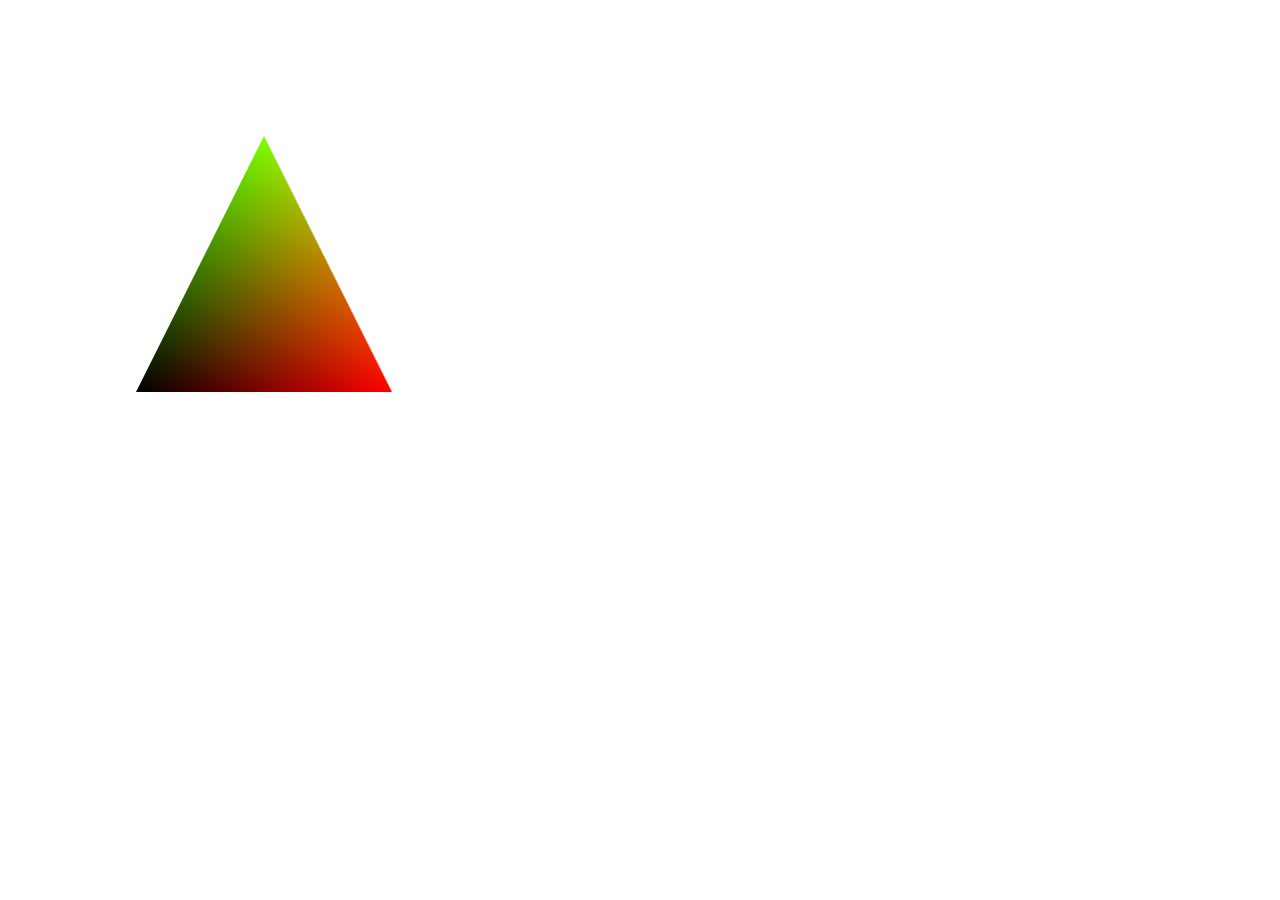
<file: 04/index.html>
<!DOCTYPE html>
<html lang="en">
  <head>
    <meta charset="UTF-8" />
    <meta name="viewport" content="width=device-width, initial-scale=1.0" />
    <title>04</title>
  </head>
  <body>
    <canvas width="512" height="512"></canvas>
    <script type="module" src="./main.js"></script>
  </body>
</html>
</file>
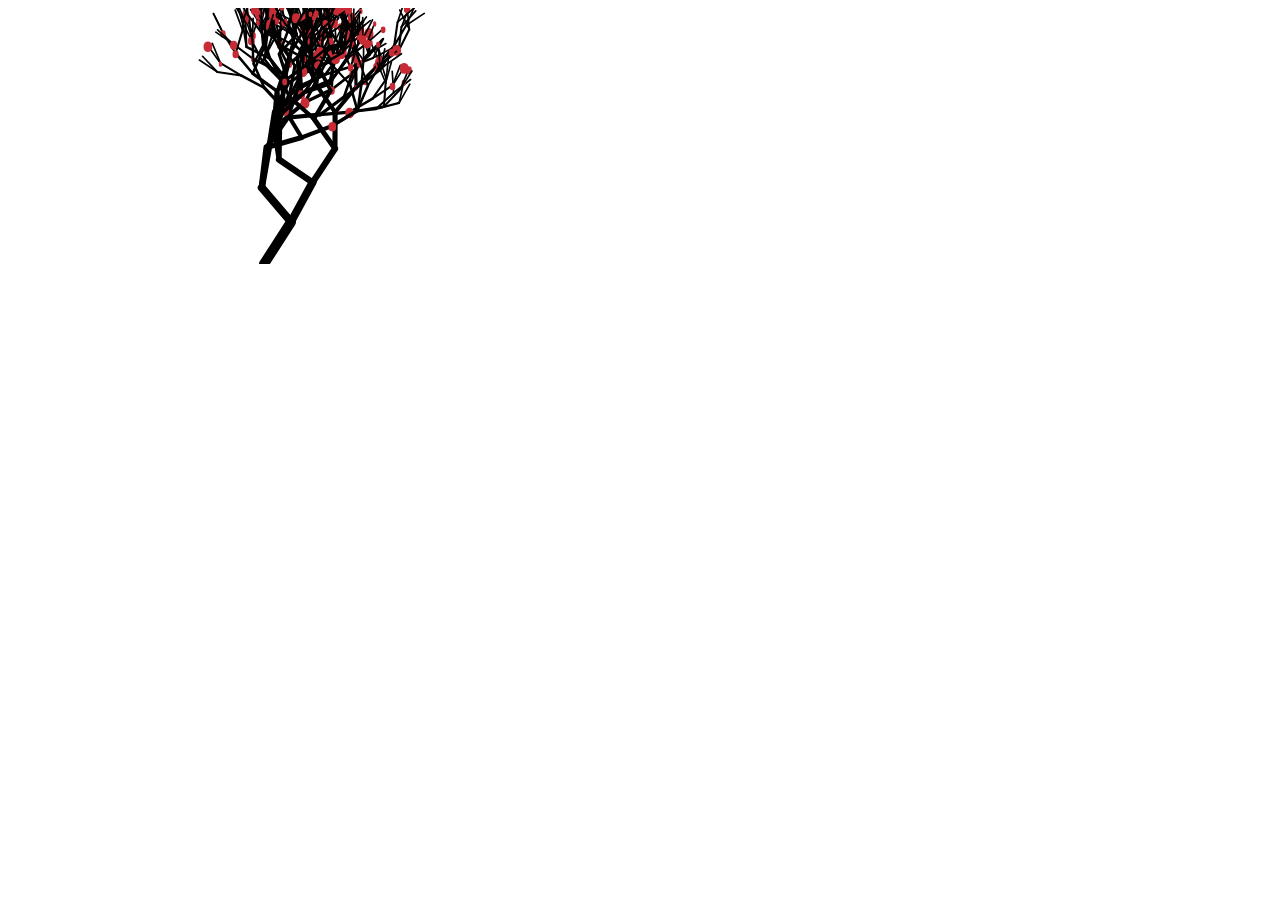
<file: 05/index.html>
<!DOCTYPE html>
<html lang="en">
  <head>
    <meta charset="UTF-8" />
    <meta name="viewport" content="width=device-width, initial-scale=1.0" />
    <title>05</title>
  </head>
  <body>
    <canvas width="512" height="256"></canvas>
    <script type="module" src="main.js"></script>
  </body>
</html>
</file>
